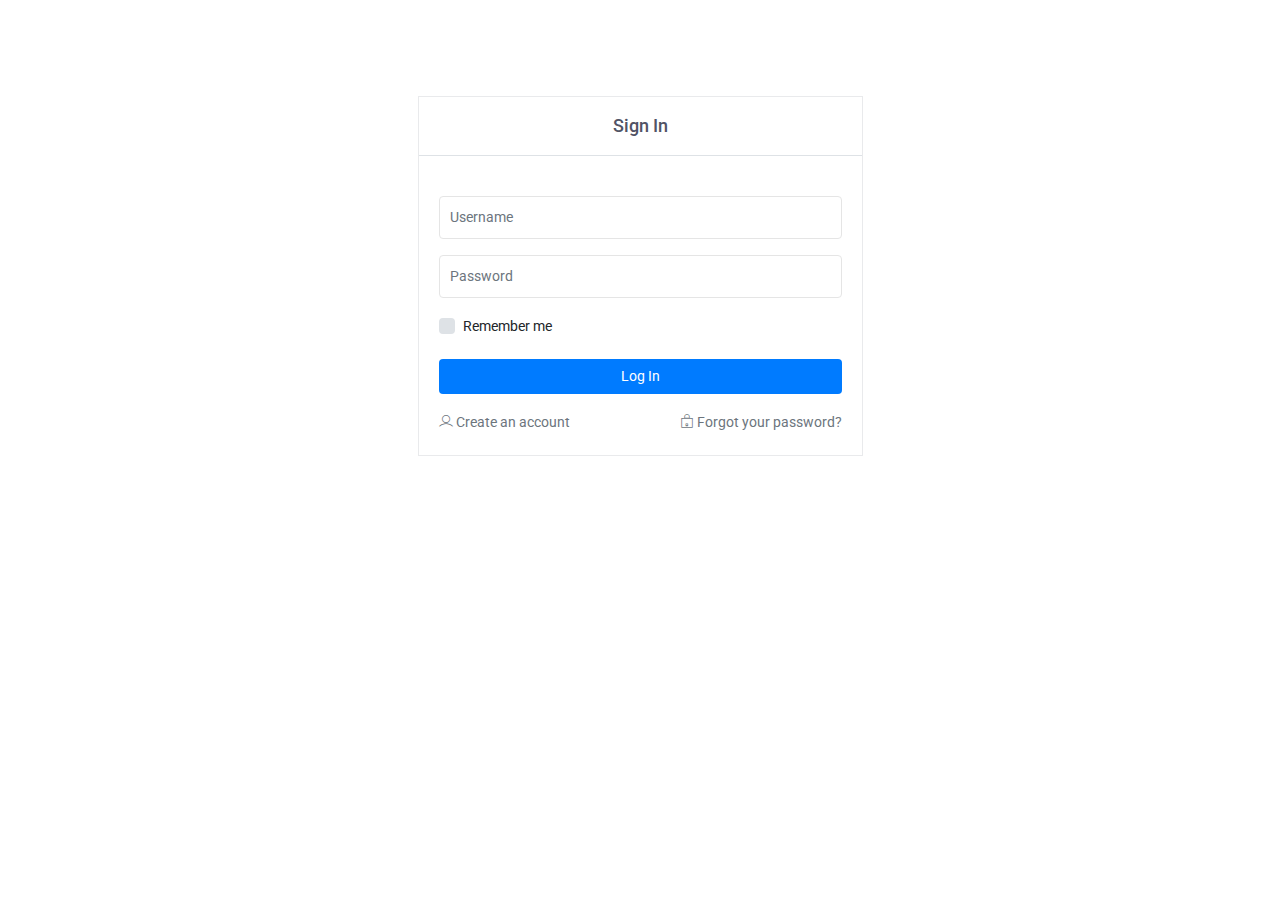
<file: src/main/resources/static/login.html>
<!DOCTYPE html>
<html>
<head>
    <meta charset="utf-8">
    <meta name="viewport" content="width=device-width, initial-scale=1, shrink-to-fit=no">
    <title>Login</title>

    <link rel="stylesheet" type="text/css" href="assets/css/bootstrap.min.css">

    <link rel="stylesheet" type="text/css" href="assets/fonts/line-icons.css">

    <link rel="stylesheet" type="text/css" href="assets/css/main.css">

    <link rel="stylesheet" type="text/css" href="assets/css/responsive.css">

</head>
<body>
<div class="wrapper-page">
    <div class="container">
        <div class="row justify-content-center">
            <div class="col-lg-5 col-md-12 col-xs-12">
                <div class="card">
                    <div class="card-header border-bottom text-center">
                        <h4 class="card-title">Sign In</h4>
                    </div>
                    <div class="card-body">
                        <form class="form-horizontal m-t-20" onsubmit="return false;">
                            <div class="form-group">
                                <input class="form-control" type="text" required="" name="username"
                                       placeholder="Username">
                            </div>
                            <div class="form-group">
                                <input class="form-control" type="password" required="" name="password"
                                       placeholder="Password">
                            </div>
                            <div class="form-group">
                                <div class="custom-control custom-checkbox">
                                    <input type="checkbox" class="custom-control-input" id="customCheck1">
                                    <label class="custom-control-label" for="customCheck1">Remember me</label>
                                </div>
                            </div>
                            <div class="form-group text-center m-t-20">
                                <button class="btn btn-common btn-block" type="submit">Log In</button>
                            </div>
                            <div class="form-group">
                                <div class="float-right">
                                    <a href="#" class="text-muted"><i class="lni-lock"></i> Forgot your password?</a>
                                </div>
                                <div class="float-left">
                                    <a href="register.html" class="text-muted"><i class="lni-user"></i> Create an
                                        account</a>
                                </div>
                            </div>
                        </form>
                    </div>
                </div>
            </div>
        </div>
    </div>
</div>

<div id="preloader">
    <div class="loader" id="loader-1"></div>
</div>


<script src="assets/js/jquery-min.js"></script>
<script src="assets/js/popper.min.js"></script>
<script src="assets/js/bootstrap.min.js"></script>
<script src="assets/js/jquery.app.js"></script>
<script src="assets/js/main.js"></script>
<script>
    $(function () {
        $('form').submit(function () {
            login($(this).serialize())
        })
    })

    var flag = true;

    function login(data) {
        if (flag) {
            flag = false;
            $.ajax({
                url: '/login',
                type: 'POST',
                data: data,
                async: false,
                success: function (data) {
                    if (data.key != '-1') {
                        location.href = '/index.html';
                    } else {
                        alert(data.message)
                    }
                }
            });
            flag = true;
        }
    }
</script>
</body>
</html>
</file>
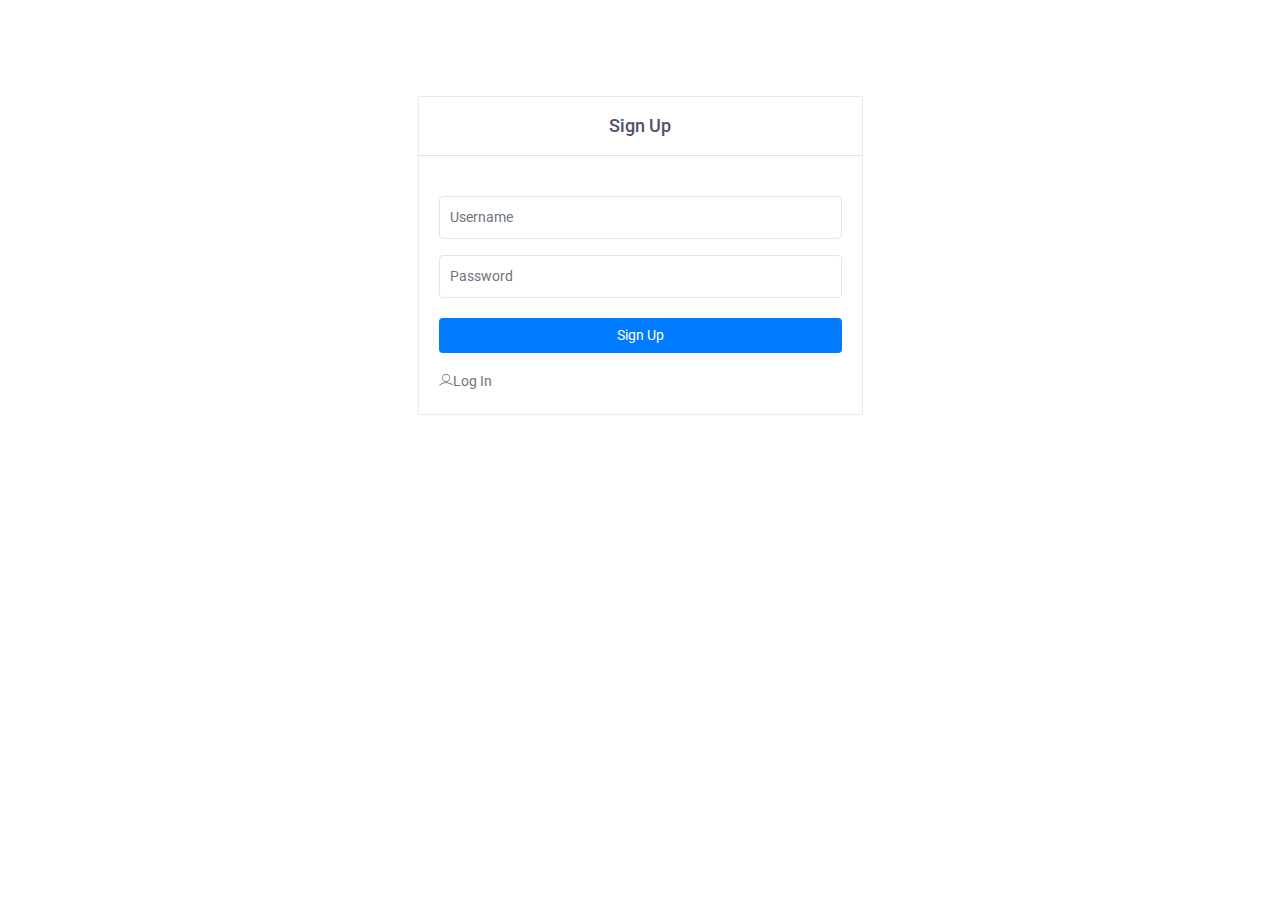
<file: src/main/resources/static/register.html>
<!DOCTYPE html>
<html>
<head>
    <meta charset="utf-8">
    <meta name="viewport" content="width=device-width, initial-scale=1, shrink-to-fit=no">
    <title>Sign Up</title>

    <link rel="stylesheet" type="text/css" href="assets/css/bootstrap.min.css">

    <link rel="stylesheet" type="text/css" href="assets/fonts/line-icons.css">

    <link rel="stylesheet" type="text/css" href="assets/css/main.css">

    <link rel="stylesheet" type="text/css" href="assets/css/responsive.css">

</head>
<body>
<div class="wrapper-page">
    <div class="container">
        <div class="row justify-content-center">
            <div class="col-lg-5 col-md-12 col-xs-12">
                <div class="card">
                    <div class="card-header border-bottom text-center">
                        <h4 class="card-title">Sign Up</h4>
                    </div>
                    <div class="card-body">
                        <form class="form-horizontal m-t-20" onsubmit="return false;">
                            <div class="form-group">
                                <input class="form-control" type="text" required="" name="username"
                                       placeholder="Username">
                            </div>
                            <div class="form-group">
                                <input class="form-control" type="password" required="" name="password"
                                       placeholder="Password">
                            </div>
                            <div class="form-group text-center m-t-20">
                                <button class="btn btn-common btn-block" type="submit">Sign Up</button>
                            </div>
                            <div class="form-group">
                                <div class="float-left">
                                    <a href="login.html" class="text-muted"><i class="lni-user"></i>Log In</a>
                                </div>
                            </div>
                        </form>
                    </div>
                </div>
            </div>
        </div>
    </div>
</div>

<div id="preloader">
    <div class="loader" id="loader-1"></div>
</div>


<script src="assets/js/jquery-min.js"></script>
<script src="assets/js/popper.min.js"></script>
<script src="assets/js/bootstrap.min.js"></script>
<script src="assets/js/jquery.app.js"></script>
<script src="assets/js/main.js"></script>
<script>
    $(function () {
        $('form').submit(function () {
            login($(this).serialize())
        })
    })

    var flag = true;

    function login(data) {
        if (flag) {
            flag = false;
            $.ajax({
                url: '/user/register',
                type: 'POST',
                data: data,
                async: false,
                success: function (data) {
                    if (data.key != '-1') {
                        location.href = '/index.html';
                    } else {
                        alert(data.message)
                    }
                }
            });
            flag = true;
        }
    }
</script>
</body>
</html>
</file>
<file: src/main/resources/static/assets/css/main.css>
@import "https://fonts.googleapis.com/css?family=Roboto:400,500,700";html{overflow-x:hidden}body{font-size:14px;font-weight:400;font-family:roboto,sans-serif;-webkit-box-sizing:border-box;-moz-box-sizing:border-box;box-sizing:border-box;-webkit-font-smoothing:subpixel-antialiased;line-height:25px;-webkit-backface-visibility:hidden;backface-visibility:hidden;overflow-x:hidden}h1,h2,h3,h4,h5,h6{color:#515365;font-weight:400;line-height:1.5}h1{font-size:28px}h2{font-size:24px}h3{font-size:22px}h4{font-size:19px}h5{font-size:17px}h6{font-size:12px}a{color:#8a8a8a;-webkit-transition:all .3s ease-out 0s;-moz-transition:all .3s ease-out 0s;-ms-transition:all .3s ease-out 0s;-o-transition:all .3s ease-out 0s;transition:all .3s ease-out 0s}a:hover{text-decoration:none;color:#007bff}a a:focus{outline:0}p{color:#8a8a8a;line-height:1.8}ul,ol{list-style:outside none none;margin:0;padding:0}ul li,ol li{list-style:none}hr{border-top:1px solid #e9eaec;margin-top:2rem;margin-bottom:2rem}.breadcrumb-wrapper{margin-bottom:20px;display:flex;-webkit-box-align:center;-ms-flex-align:center;align-items:center}.breadcrumb-wrapper h4{color:#515365;font-weight:500;margin-top:6px;font-size:18px}.breadcrumb-wrapper .breadcrumb{margin-bottom:0;padding:0;background:0 0}.breadcrumb-wrapper .breadcrumb li{display:inline-block;font-size:14px;font-weight:400;margin-left:3px}.breadcrumb-wrapper .breadcrumb li a{text-decoration:none;color:#8a8a8a;cursor:pointer}.breadcrumb-wrapper .breadcrumb li a:hover{color:#007bff}.breadcrumb-wrapper .breadcrumb .active{color:#007bff}.text-semibold{font-weight:500}.card-title{font-size:18px;font-weight:500}.progress{height:6px}.text-link:hover,.text-link:focus{text-decoration:underline}.text-opacity{opacity:.85}.text-white{color:#fff!important}.text-dark{color:#515365!important}.text-gray{color:#8a8a8a!important}.text-secondary{color:#cacaca!important}.swlink {text-indent: -9999px;height: 0;line-height: 0;font-size: 0;overflow: hidden;}.text-primary{color:#007bff!important}.text-success{color:#24d5d8!important}.text-info{color:#00e676!important}.text-purple{color:#ab8ce4!important}.text-warning{color:#fecd2f!important}.text-danger{color:#fd3259!important}.bg-white{background-color:#fff!important}.bg-dark{background-color:#515365!important}.bg-gray{background-color:#fafafa!important}.bg-primary{background-color:#007bff!important}.bg-success{background-color:#24d5d8!important}.bg-info{background-color:#00e676!important}.bg-purple{background-color:#ab8ce4!important}.bg-warning{background-color:#fecd2f!important}.bg-danger{background-color:#fd3259!important}.badge-primary{background-color:#007bff!important}.p-0{padding:0}.p-20{padding:20px}.p-t-10{padding-top:10px}.p-b-10{padding-bottom:10px}.m-0{margin:0}.m-r-5{margin-right:5px}.m-r-10{margin-right:10px}.m-r-15{margin-right:15px}.m-l-10{margin-left:10px}.m-l-15{margin-left:15px}.m-t-5{margin-top:5px}.m-t-10{margin-top:10px}.m-t-15{margin-top:15px}.m-t-20{margin-top:20px}.m-t-30{margin-top:30px}.m-t-40{margin-top:40px}.m-b-5{margin-bottom:5px}.m-b-10{margin-bottom:10px}.m-b-15{margin-bottom:15px}.m-b-20{margin-bottom:20px}.m-b-30{margin-bottom:30px}.w-xs{min-width:80px}.w-sm{min-width:95px}.w-md{min-width:110px}.w-lg{min-width:140px}.m-h-50{min-height:50px}.l-h-34{line-height:34px}.no-border{border:0}.bx-shadow{-moz-box-shadow:0 1px 2px 0 rgba(0,0,0,.1);-webkit-box-shadow:0 1px 2px 0 rgba(0,0,0,.1);box-shadow:0 1px 2px 0 rgba(0,0,0,.1)}.header-title{font-size:16px}hr{margin-top:30px;margin-bottom:30px}#preloader{position:fixed;top:0;left:0;right:0;bottom:0;background-color:#fff;z-index:9999999}.loader{top:50%;width:50px;height:50px;border-radius:100%;position:relative;margin:0 auto}#loader-1:before,#loader-1:after{content:"";position:absolute;top:-10px;left:-10px;width:100%;height:100%;border-radius:100%;border:7px solid transparent;border-top-color:#007bff}#loader-1:before{z-index:100;animation:spin 2s infinite}#loader-1:after{border:7px solid #fafafa}@keyframes spin{0%{-webkit-transform:rotate(0deg);-ms-transform:rotate(0deg);-o-transform:rotate(0deg);transform:rotate(0deg)}100%{-webkit-transform:rotate(360deg);-ms-transform:rotate(360deg);-o-transform:rotate(360deg);transform:rotate(360deg)}}@-webkit-keyframes fadeIn{from{opacity:0}to{opacity:1}}@keyframes fadeIn{from{opacity:0}to{opacity:1}}.fadeIn{-webkit-animation-name:fadeIn;animation-name:fadeIn}.header{display:block;height:65px;width:100%;position:fixed;padding:0;z-index:1040;background-color:#fff;border-bottom:1px solid #e9eaec;margin-bottom:0;transition:all .2s ease;-webkit-transition:all .2s ease;-moz-transition:all .2s ease;-o-transition:all .2s ease;-ms-transition:all .2s ease}.header .header-container .nav-logo{float:left;width:270px}.header .header-container .nav-logo a{color:#fff;font-size:18px;padding-left:0}.header .header-container .nav-logo b{height:60px;display:inline-block;width:60px;line-height:60px;text-align:center}.header .header-container .nav-left,.header .header-container .nav-right{position:relative;list-style:none;padding-left:0;margin-bottom:0}.header .header-container .nav-left>li,.header .header-container .nav-right>li{float:left}.header .header-container .nav-left>li>a,.header .header-container .nav-right>li>a{padding:0 6px;line-height:calc(65px - 3px);min-height:calc(65px - 3px);color:#8a8a8a;display:block;transition:all .2s ease-in-out;-webkit-transition:all .2s ease-in-out;-moz-transition:all .2s ease-in-out;-o-transition:all .2s ease-in-out;-ms-transition:all .2s ease-in-out}.header .header-container .nav-left>li>a i,.header .header-container .nav-right>li>a i{font-size:18px;vertical-align:middle;color:#fff;border-radius:50%;border:1px solid #f1f1f1;padding:8px;color:#999;transition:all .3s ease-in-out;-webkit-transition:all .3s ease-in-out;-moz-transition:all .3s ease-in-out;-o-transition:all .3s ease-in-out;-ms-transition:all .3s ease-in-out}.header .header-container .nav-left>li>a i:hover,.header .header-container .nav-left>li>a i:focus{text-decoration:none;background:#007bff;border-color:#007bff;color:#fff}.header .header-container .nav-right>li>a i:hover,.header .header-container .nav-right>li>a i:focus{text-decoration:none;background:#007bff;border-color:#007bff;color:#fff}.header .header-container .nav-left>li>a.dropdown-toggle:after,.header .header-container .nav-right>li>a.dropdown-toggle:after{display:none;border-radius:0}.header .header-container .nav-left .user-profile .profile-img,.header .header-container .nav-right .user-profile .profile-img{width:40px;border-radius:50%;margin-top:12px;float:left}.header .header-container .nav-left .notifications,.header .header-container .nav-right .notifications{position:relative}.header .header-container .nav-left .notifications .counter,.header .header-container .nav-right .notifications .counter{position:absolute;right:4px;top:7px;background-color:#6fd088;color:#fff;padding:3px 5.5px;border-radius:50px;line-height:1;font-size:10px}.header .header-container .nav-left .massages .counter,.header .header-container .nav-right .massages .counter{position:absolute;right:4px;top:7px;background-color:#fd3259;color:#fff;padding:3px 5.5px;border-radius:50px;line-height:1;font-size:10px}.header .header-container .nav-left{float:left}.header .header-container .nav-left .navbar-toggler{margin-top:15px}.header .header-container .nav-right{float:right;margin-right:30px}.dropdown-menu li a{line-height:1.5;min-height:auto;padding:10px 20px;display:block;transition:all .2s ease-out;-webkit-transition:all .2s ease-out;-moz-transition:all .2s ease-out;-o-transition:all .2s ease-out;-ms-transition:all .2s ease-out;color:#8a8a8a}.dropdown-menu li a:hover,.dropdown-menu li a:focus{color:#515365;text-decoration:none;background-color:#f7f7f8}.notifications .n-title{padding:10px 0}.notifications .check-all{margin-top:10px}.user-profile li a i{margin-right:5px}.avatar-info{padding:8px 20px}.side-nav-dark .side-nav{background-color:#1a2942;color:#99abb4}.side-nav-dark .side-nav .side-nav-inner .side-nav-menu li a{color:#99abb4}.side-nav-dark .side-nav .side-nav-inner .side-nav-menu li a:hover .title,.side-nav-dark .side-nav .side-nav-inner .side-nav-menu li a:hover .arrow,.side-nav-dark .side-nav .side-nav-inner .side-nav-menu li a:hover .icon-holder{color:#fff}.side-nav-dark .side-nav .side-nav-inner .side-nav-menu li a:focus .title,.side-nav-dark .side-nav .side-nav-inner .side-nav-menu li a:focus .arrow,.side-nav-dark .side-nav .side-nav-inner .side-nav-menu li a:focus .icon-holder{color:#fff}.side-nav-dark .side-nav .side-nav-inner .side-nav-menu li.dropdown.open a .title,.side-nav-dark .side-nav .side-nav-inner .side-nav-menu li.dropdown.open a .arrow,.side-nav-dark .side-nav .side-nav-inner .side-nav-menu li.dropdown.open a .icon-holder{color:#fff}.side-nav-dark .side-nav .side-nav-inner .side-nav-menu li.dropdown ul.dropdown-menu{background:#192532}.side-nav-dark .side-nav .side-nav-inner .side-nav-menu li.dropdown ul.dropdown-menu li a:hover,.side-nav-dark .side-nav .side-nav-inner .side-nav-menu li.dropdown ul.dropdown-menu li a:focus{color:#fff}.side-nav-dark .side-nav .side-nav-inner .side-nav-menu li.dropdown ul.dropdown-menu li.active a{color:#fff}.side-nav{width:250px;background-color:#fff;z-index:1000;top:65px;bottom:0;position:fixed;overflow:hidden;transition:all .2s ease;-webkit-transition:all .2s ease;-moz-transition:all .2s ease;-o-transition:all .2s ease;-ms-transition:all .2s ease}.side-nav .side-nav-inner{position:relative;height:100%}.side-nav .side-nav-inner .side-nav-menu{position:relative;list-style:none;margin:0;padding-left:0;overflow:auto;height:calc(100vh - 65px);border-right:1px solid #e9eaec}.side-nav .side-nav-inner .side-nav-menu li{position:relative;display:block}.side-nav .side-nav-inner .side-nav-menu li.dropdown .arrow{position:absolute;right:30px;line-height:26px;transition:all .3s ease;-webkit-transition:all .3s ease;-moz-transition:all .3s ease;-o-transition:all .3s ease;-ms-transition:all .3s ease}.side-nav .side-nav-inner .side-nav-menu li.dropdown.open a{transition:all .3s ease;-webkit-transition:all .3s ease;-moz-transition:all .3s ease;-o-transition:all .3s ease;-ms-transition:all .3s ease}.side-nav .side-nav-inner .side-nav-menu li.dropdown.open a .icon-holder{color:#fff}.side-nav .side-nav-inner .side-nav-menu li.dropdown.open a .arrow{transform:rotate(90deg);-webkit-transform:rotate(90deg);-moz-transform:rotate(90deg);-o-transform:rotate(90deg);-ms-transform:rotate(90deg)}.side-nav .side-nav-inner .side-nav-menu li.dropdown.open .dropdown-menu{display:block}.side-nav .side-nav-inner .side-nav-menu li.dropdown.open .dropdown-menu .dropdown-menu{padding-left:20px}.side-nav .side-nav-inner .side-nav-menu li.dropdown.open .dropdown-menu .arrow{line-height:25px}.side-nav .side-nav-inner .side-nav-menu li a{color:#8a8a8a;transition:all .3s ease;-webkit-transition:all .3s ease;-moz-transition:all .3s ease;-o-transition:all .3s ease;-ms-transition:all .3s ease}.side-nav .side-nav-inner .side-nav-menu li a:hover,.side-nav .side-nav-inner .side-nav-menu li a:focus{text-decoration:none;color:#fff;transition:all .3s ease;-webkit-transition:all .3s ease;-moz-transition:all .3s ease;-o-transition:all .3s ease;-ms-transition:all .3s ease}.side-nav .side-nav-inner .side-nav-menu li a:hover .icon-holder,.side-nav .side-nav-inner .side-nav-menu li a:focus .icon-holder{color:#fff}.side-nav .side-nav-inner .side-nav-menu li a.dropdown-toggle:after{display:none;border-radius:0}.side-nav .side-nav-inner .side-nav-menu li.side-nav-header{text-transform:uppercase;font-size:12px;padding:15px 20px;opacity:.7}.side-nav .side-nav-inner .side-nav-menu li.dropdown ul.dropdown-menu{position:relative;width:100%;box-shadow:none;border:0;border-radius:0;padding-left:50px;padding-top:0;background-color:transparent;float:none}.side-nav .side-nav-inner .side-nav-menu li.dropdown ul.dropdown-menu li a{padding:10px 15px}.side-nav .side-nav-inner .side-nav-menu li.dropdown ul.dropdown-menu li a:hover,.side-nav .side-nav-inner .side-nav-menu li.dropdown ul.dropdown-menu li a:focus{background-color:transparent;color:#515365}.side-nav .side-nav-inner .side-nav-menu li.dropdown ul.dropdown-menu li.active a{color:#515365}.side-nav .side-nav-inner .side-nav-menu li a{position:relative;display:block;padding:10px 15px;font-weight:500;font-size:15px;white-space:nowrap}.side-nav .side-nav-inner .side-nav-menu li a .icon-holder{display:inline-block;height:25px;width:25px;line-height:25px;text-align:center;position:relative;left:0;font-size:20px;margin-right:14px}.side-nav .side-nav-inner .side-nav-menu li a .icon-holder i{vertical-align:middle}.side-nav .side-nav-inner .side-nav-menu li.dropdown.open>a{color:#fff;background:#007bff}.side-nav .side-nav-inner .side-nav-menu li a:hover,.side-nav .side-nav-inner .side-nav-menu li a:focus{color:#fff;background:#007bff}.side-nav-folded .side-nav{width:65px}.side-nav-folded .side-nav .side-nav-menu{overflow-x:hidden}.side-nav-folded .side-nav .side-nav-menu li a{padding-left:20px}.side-nav-folded .side-nav .side-nav-menu li a .title{display:none}.side-nav-folded .side-nav .side-nav-menu li a .icon-holder i{font-size:20px}.side-nav-folded .side-nav .side-nav-menu li .dropdown .arrow{opacity:0}.side-nav-folded .side-nav .side-nav-menu li.side-nav-header{display:none}.side-nav-folded .header .header-container .nav-logo{width:70px;padding:0}.side-nav-folded .header .header-container .nav-logo a .logo{width:70px;display:none}.side-nav-folded .header .nav-left>li>a.sidenav-fold-toggler i:before{content:"\e914"}@media only screen and (min-width:992px){.side-nav-folded .side-nav .side-nav-inner .side-nav-menu>li.side-nav-header{display:none}.side-nav-folded .side-nav .side-nav-inner .side-nav-menu>li>a{padding-left:20px}.side-nav-folded .side-nav .side-nav-inner .side-nav-menu>li>a .title{display:none}.side-nav-folded .side-nav .side-nav-inner .side-nav-menu li.dropdown .arrow{opacity:0}.side-nav-folded .side-nav .side-nav-inner .side-nav-menu li.dropdown.open ul.dropdown-menu{display:none!important}.side-nav-folded .side-nav:hover{width:250px}.side-nav-folded .side-nav:hover .side-nav-inner .side-nav-menu>li .side-nav-header{display:block}.side-nav-folded .side-nav:hover .side-nav-inner .side-nav-menu>li>a .title{display:inline-block}.side-nav-folded .side-nav:hover .side-nav-inner .side-nav-menu li.dropdown .arrow{opacity:1}.side-nav-folded .side-nav:hover .side-nav-inner .side-nav-menu li.open>ul.dropdown-menu{display:block!important}}@media only screen and (min-width:767px){.header .header-container .nav-left>li>a.sidenav-fold-toggler,.header .header-container .nav-right>li>a.sidenav-fold-toggler{display:block}.header .header-container .nav-left>li>a.sidenav-expand-toggler,.header .header-container .nav-right>li>a.sidenav-expand-toggler{display:none}}@media only screen and (max-width:767px){.header .header-container .nav-left>li>a.sidenav-fold-toggler,.header .header-container .nav-right>li>a.sidenav-fold-toggler{display:none}.header .header-container .nav-left>li>a.sidenav-expand-toggler,.header .header-container .nav-right>li>a.sidenav-expand-toggler{display:block}}@media only screen and (max-width:992px){.side-nav-folded .side-nav{left:-250px}}@media only screen and (min-width:992px){.side-nav-folded .page-container{padding-left:65px}}@media only screen and (max-width:992px){.side-nav-folded .page-container{padding-left:0}}@media only screen and (max-width:767px){.side-nav-folded .header .header-container .nav-logo{width:0;overflow:hidden}}@media only screen and (max-width:767px){.side-nav-expand{overflow:hidden}}@media only screen and (max-width:767px){.side-nav-expand .side-nav{left:0}}@media only screen and (max-width:767px){.side-nav-expand .header .header-container .nav-logo{width:0}.side-nav-expand .header .header-container .nav-left>li>a.sidenav-expand-toggler i:before{content:"\e914"}}.dropdown.dropdown-animated:not(.scale-left) .dropdown-menu,.dropdown.dropdown-animated:not(.scale-right) .dropdown-menu{opacity:0;visibility:hidden;-webkit-transform:translateY(15px)!important;-moz-transform:translateY(15px)!important;-ms-transform:translateY(15px)!important;transform:translateY(15px)!important;transition:all .2s ease-in-out;-webkit-transition:all .2s ease-in-out;-moz-transition:all .2s ease-in-out;-o-transition:all .2s ease-in-out;-ms-transition:all .2s ease-in-out;display:block;margin:0;top:auto!important}.dropdown.dropdown-animated:not(.scale-left) .dropdown-menu.show,.dropdown.dropdown-animated:not(.scale-right) .dropdown-menu.show{opacity:1;visibility:visible;-webkit-transform:translateY(0px)!important;-moz-transform:translateY(0px)!important;-ms-transform:translateY(0px)!important;transform:translateY(0px)!important}.dropdown.dropdown-animated.scale-left .dropdown-menu{-webkit-transform-origin:top right!important;-moz-transform-origin:top right!important;-ms-transform-origin:top right!important;transform-origin:top right!important;transform:scale(0,0)!important;-webkit-transform:scale(0,0)!important;-moz-transform:scale(0,0)!important;-ms-transform:scale(0,0)!important;transition:all .2s ease-in-out;-webkit-transition:all .2s ease-in-out;-moz-transition:all .2s ease-in-out;-o-transition:all .2s ease-in-out;-ms-transition:all .2s ease-in-out;display:block;margin:0;right:0!important;left:auto!important;top:auto!important}.dropdown.dropdown-animated.scale-left .dropdown-menu.show{transform:scale(1,1)!important;-webkit-transform:scale(1,1)!important;-moz-transform:scale(1,1)!important;-ms-transform:scale(1,1)!important}.dropdown.dropdown-animated.scale-right .dropdown-menu{-webkit-transform-origin:top left;-moz-transform-origin:top left;-ms-transform-origin:top left;transform-origin:top left;transform:scale(0,0)!important;-webkit-transform:scale(0,0)!important;-moz-transform:scale(0,0)!important;-ms-transform:scale(0,0)!important;transition:all .2s ease-in-out;-webkit-transition:all .2s ease-in-out;-moz-transition:all .2s ease-in-out;-o-transition:all .2s ease-in-out;-ms-transition:all .2s ease-in-out;display:block;margin:0;top:auto!important}.dropdown.dropdown-animated.scale-right .dropdown-menu.show{transform:scale(1,1)!important;-webkit-transform:scale(1,1)!important;-moz-transform:scale(1,1)!important;-ms-transform:scale(1,1)!important}.dropdown-menu{border:0;border-radius:0;font-size:14px;min-width:180px;color:#8a8a8a;-webkit-box-shadow:0 2px 5px rgba(0,0,0,.2);-moz-box-shadow:0 2px 5px rgba(0,0,0,.2);box-shadow:0 2px 5px rgba(0,0,0,.2);top:100%}.dropdown-menu.dropdown-md{min-width:250px}.dropdown-menu.dropdown-lg{min-width:300px}.dropdown-menu.dropdown-xl{min-width:450px}.dropdown-item{line-height:1.5;min-height:auto;padding:10px 20px;display:block;transition:all .15s ease-out;-webkit-transition:all .15s ease-out;-moz-transition:all .15s ease-out;-o-transition:all .15s ease-out;-ms-transition:all .15s ease-out;color:#8a8a8a}.dropdown-item:hover,.dropdown-item:focus{color:#515365;text-decoration:none;background-color:#f7f7f8}.dropdown-item.disabled{opacity:.3;cursor:not-allowed}.dropdown-item.disabled:hover,.dropdown-item.disabled:focus{background-color:transparent}.dropdown-item.active{background-color:#f7f7f8;color:#515365}.dropdown-toggle:after{text-align:center;display:inline;border:0;font-size:13px;font-family:lineicons;content:"\e93a";line-height:0;vertical-align:middle;position:relative}.dropdown-header{padding:10px 20px;font-weight:500;color:#717171;font-size:15px}.dropdown,.dropup{display:inline-block}.table{margin-bottom:0}.table>tbody>tr>td,.table>tbody>tr>th,.table>tfoot>tr>td,.table>tfoot>tr>th,.table>thead>tr>td,.table>thead>tr>th{line-height:1.8;border-color:#e9eaec}.table.table-dark thead th{color:#fff}.table-sm>tbody>tr>td,.table-sm>tbody>tr>th,.table-sm>tfoot>tr>td,.table-sm>tfoot>tr>th,.table-sm>thead>tr>td.table-sm>thead>tr>th{padding:7.5px}.table-hover tbody tr:hover{background-color:#f7f7f7}.table-lg>tbody>tr>td,.table-lg>tbody>tr>th,.table-lg>tfoot>tr>td,.table-lg>tfoot>tr>th,.table-lg>thead>tr>td,.table-lg>thead>tr>th{padding:15px}.table-xl>tbody>tr>td,.table-xl>tbody>tr>th,.table-xl>tfoot>tr>td,.table-xl>tfoot>tr>th,.table-xl>thead>tr>td,.table-xl>thead>tr>th{padding:20px}.table-striped>tbody>tr:nth-of-type(odd){background-color:#fbfbfb}.table-hover>tbody>tr:hover{background-color:#fafafa}.table-bordered{border:1px solid #e9eaec}.table>thead>tr>th{color:#717171;border-bottom:1px solid #e9eaec}.table .thead-dark th{background-color:#515365;border-color:#515365}.table .thead-light th{background-color:#fafafa;border-color:#e9eaec;color:#717171}.table th,.table td{vertical-align:middle}.table tr.selected{background-color:#fafafa}.table-overflow{width:100%;overflow-x:auto}.table-overflow .title{line-height:40px}.arrow-none:after{display:none}#datatable_length .form-control-sm{padding:0!important}.page-item.active .page-link{background-color:#007bff;border-color:#007bff}.page-link:focus{box-shadow:none}.page-link{color:#007bff}.badge-outline-success{color:#70c89a;border:1px solid #70c89a}.badge-outline-info{color:#007bff;border:1px solid #007bff}.badge-outline-danger{color:#ee8a97;border:1px solid #ee8a97}.badge-outline-warning{color:#f1b863;border:1px solid #f1b863}.badge{font-size:12px;line-height:1;padding:5px 10px;font-weight:500}.page-container{min-height:100vh;padding-left:250px;transition:all .2s ease;-webkit-transition:all .2s ease;-moz-transition:all .2s ease;-o-transition:all .2s ease;-ms-transition:all .2s ease}.page-container .main-content{padding:calc(50px + 35px) 15px 15px;min-height:calc(100vh - 65px);background:#f1f2f7;width:100%;flex-grow:1}.page-container .main-content .full-container{padding:0;padding-top:95px}.card-group{margin-bottom:20px}.card-group .card{border-right:1px solid #e9ecef}.card-group .card .icon{font-size:30px;margin-bottom:10px}.card-group .card p{font-weight:700;font-size:14px}.card-group .card .counter{font-size:24px;line-height:40px;font-weight:700}.card-group .align-items-center{align-items:center!important}.status{width:10px;height:10px;border-radius:50px;display:inline-block}.card-title{color:#515365;margin-top:0;margin-bottom:15px}.card{position:relative;background-color:#fff;margin-bottom:30px;border:1px solid #e9eaec;border-radius:0;transition:all .3s ease-in-out;-webkit-transition:all .3s ease-in-out;-moz-transition:all .3s ease-in-out;-o-transition:all .3s ease-in-out;-ms-transition:all .3s ease-in-out}.card.card-shadow{-webkit-box-shadow:0 7px 20px 2px rgba(0,0,0,.2);-moz-box-shadow:0 7px 20px 2px rgba(0,0,0,.2);box-shadow:0 7px 20px 2px rgba(0,0,0,.2)}.card-header{padding:15px 25px;position:relative;background-color:transparent;border-bottom:0;min-height:55px}.card-header .card-title{margin-bottom:0;display:inline-block}.card-header .card-title p{padding-top:8px;margin-bottom:0}.card-header:first-child{border-radius:0}.card-body{padding:20px;position:relative}.card-toolbar{float:right}.card-toolbar ul{list-style:none;padding-left:0}.card-toolbar ul li{display:inline-block}.card-toolbar ul li a,.card-toolbar ul li .btn{margin-bottom:0;margin-right:10px;display:block}.card-toolbar ul li .btn{padding:7px 15px;font-size:13px}.info-box{min-height:100px;background:#fff;width:100%;margin-bottom:20px;padding:20px;border-radius:4px;-webkit-box-shadow:0 5px 20px rgba(0,0,0,.05);box-shadow:0 5px 20px rgba(0,0,0,.05)}.info-box .icon-box{float:left;text-align:center;font-size:38px;line-height:60px;color:#fff}.info-box .info-box-content{margin-left:60px}.info-box .info-box-content .number{font-size:30px;color:#fff;font-weight:700;margin-bottom:0}.info-box .info-box-content .info-text{font-size:14px;color:#fff;margin-bottom:0}.stretch-card .card-body{padding:22px}.stretch-card .card-body .sales-info{display:flex!important}.stretch-card .card-body .sales-info h3{font-size:22px}.stretch-card .card-body .sales-info span{margin-left:auto!important}.stretch-card .card-body p{margin-top:10px;margin-bottom:0}.follow .client-item{padding:15px 20px;border-top:1px solid #f1f1f1}.follow .client-item .title{line-height:40px}.follow .btn{padding:5px 17px}.coming-event .img-thumb{margin-right:20px}.coming-event .event-item{padding:0 20px}.coming-event .event-item li{margin-bottom:38px}.coming-event .text .text-link{font-size:16px;color:#515365;font-weight:500}.coming-event .text .day{margin-bottom:0;font-size:13px}.coming-event .text p{margin-bottom:0}.list-media{margin-bottom:0;display:block;position:relative;padding-left:0;list-style:none}.list-media .list-item{display:block}.list-media .list-item a{display:block;position:relative}.list-media .list-item a:hover,.list-media .list-item a:focus{text-decoration:none}.list-media .list-item .active{background-color:#fafafa}.list-media .list-item .media-hover:hover,.list-media .list-item .media-hover:focus{text-decoration:none;background-color:#fafafa}.list-media .media-img{position:relative;float:left}.list-media .media-img img,.list-media .media-img .icon-avatar{line-height:40px;height:40px;width:40px;text-align:center;font-size:17px;border-radius:50px;color:#fff}.list-media .media-img .status{right:0;bottom:0;position:absolute;left:auto;top:auto}.list-media .media-img .status:before{content:"";position:absolute;background-color:transparent;width:15px;height:14px;bottom:-5px;right:-6px;border-radius:50px;border:2px solid #fff}.list-media .info{padding-left:55px;min-height:40px;height:auto;position:relative}.list-media .info .title{display:block;color:#515365}.list-media .info .sub-title{display:block;font-size:12.5px;color:#adadad;color:rgba(138,138,138,.7);max-width:90%}.list-media .info .float-item{position:absolute;right:0;color:#8a8a8a;top:50%;font-size:12px;transform:translateY(-50%);-webkit-transform:translateY(-50%);-moz-transform:translateY(-50%);-o-transform:translateY(-50%);-ms-transform:translateY(-50%)}.list-media .info.status{padding-left:0;min-height:auto;height:10px;position:absolute}.list-inline li{display:inline-block;margin-right:10px}.properties .list-media .list-item{margin-bottom:20px}.properties .title{font-size:15px;font-weight:500;margin-bottom:0}.properties .title a{color:#515365}.properties .title a:hover{color:#007bff}.bs-example-modal{position:relative;top:auto;right:auto;bottom:auto;left:auto;z-index:1;display:block}.h-100vh{height:100vh}.error-container{width:40%;background:#f1f1f1;padding:40px}.error-container .error-number{font-size:135px;color:#007bff;font-weight:700;line-height:110px}.error-container h2{font-size:32px;font-weight:400}.carousel-item{color:#fff}.button-items{margin-bottom:-8px}.button-items .btn{margin-bottom:8px;margin-right:5px}.bs-example-modal{position:relative;top:auto;right:auto;bottom:auto;left:auto;z-index:1;display:block}.icon-demo-content{text-align:center;color:#515365}.icon-demo-content i{display:block;font-size:28px;margin-bottom:5px}.icon-demo-content .col-sm-6{margin-bottom:30px}.icon-demo-content .col-sm-6:hover i{color:#007bff}.icon-demo-content .icon-wrapper span{display:block;font-size:18px;margin-bottom:8px}.btn{font-size:14px;cursor:pointer;font-weight:400;-webkit-transition:all .3s ease-out 0s;-moz-transition:all .3s ease-out 0s;-ms-transition:all .3s ease-out 0s;-o-transition:all .3s ease-out 0s;transition:all .3s ease-out 0s;display:inline-block}.btn:focus,.btn:active{box-shadow:none;outline:0}.btn-common{background-color:#007bff;position:relative;z-index:1;color:#fff}.btn-common:hover{background:#101010;color:#fff;box-shadow:0 6px 22px rgba(0,0,0,.1);-webkit-transition:all .3s ease-out 0s;-moz-transition:all .3s ease-out 0s;-ms-transition:all .3s ease-out 0s;-o-transition:all .3s ease-out 0s;transition:all .3s ease-out 0s}.btn-default{color:#515365;background-color:transparent;border-color:#dbdde0}.btn-lg{padding:14px 33px;text-transform:uppercase;font-size:14px}button:focus{outline:0!important}.icon-close,.icon-check{color:#007bff}.btn-circle{border-radius:100%;width:40px;height:40px;padding:10px}.main-button .btn{padding:10px 30px;margin:5px 0}.btn-rounded{border-radius:30px}.btn-inverse-primary{background-color:rgba(109,149,231,.2);background-image:none;border-color:transparent}.btn-inverse-primary:not(.btn-inverse-light){color:#6d95e7}.btn-inverse-primary:hover{color:#fff;background-color:#6d95e7;border-color:#6d95e7}.btn-inverse-success:not(.btn-inverse-light){color:#70c89a}.btn-inverse-success:hover{color:#fff;background-color:#70c89a;border-color:#70c89a}.btn-inverse-success.disabled,.btn-inverse-success:disabled{color:#70c89a;background-color:transparent}.btn-inverse-secondary{background-color:rgba(216,216,216,.2);background-image:none;border-color:transparent}.btn-inverse-secondary:not(.btn-inverse-light){color:#d8d8d8}.btn-inverse-secondary:hover{color:#fff;background-color:#d8d8d8;border-color:#d8d8d8}.btn-inverse-secondary.disabled,.btn-inverse-secondary:disabled{color:#d8d8d8;background-color:transparent}.btn-inverse-success{background-color:rgba(112,200,154,.2);background-image:none;border-color:transparent}.btn-inverse-info{background-color:rgba(184,126,243,.2);background-image:none;border-color:transparent}.btn-inverse-info:not(.btn-inverse-light){color:#b87ef3}.btn-inverse-info:hover{color:#fff;background-color:#b87ef3;border-color:#b87ef3}.btn-inverse-info.disabled,.btn-inverse-info:disabled{color:#b87ef3;background-color:transparent}.btn-inverse-warning{background-color:rgba(241,184,99,.2);background-image:none;border-color:transparent}.btn-inverse-warning:not(.btn-inverse-light){color:#f1b863}.btn-inverse-warning:hover{color:#fff;background-color:#f1b863;border-color:#f1b863}.btn-inverse-warning.disabled,.btn-inverse-warning:disabled{color:#f1b863;background-color:transparent}.btn-inverse-danger{background-color:rgba(238,138,151,.2);background-image:none;border-color:transparent}.btn-inverse-danger:not(.btn-inverse-light){color:#ee8a97}.btn-inverse-danger:hover{color:#fff;background-color:#ee8a97;border-color:#ee8a97}.btn-inverse-danger.focus,.btn-inverse-danger:focus{box-shadow:0 0 0 3px rgba(238,138,151,.5)}.btn-inverse-danger.disabled,.btn-inverse-danger:disabled{color:#ee8a97;background-color:transparent}.btn-inverse-light{background-color:rgba(248,249,250,.2);background-image:none;border-color:transparent}.btn-inverse-light:not(.btn-inverse-light){color:#f8f9fa}.btn-inverse-light:hover{color:#fff;background-color:#f8f9fa;border-color:#f8f9fa}.btn-inverse-light.disabled,.btn-inverse-light:disabled{color:#f8f9fa;background-color:transparent}.btn-inverse-dark{background-color:rgba(48,46,46,.2);background-image:none;border-color:transparent}.btn-inverse-dark:not(.btn-inverse-light){color:#302e2e}.btn-inverse-dark:hover{color:#fff;background-color:#302e2e;border-color:#302e2e}.btn-inverse-dark.focus,.btn-inverse-dark:focus{box-shadow:0 0 0 3px rgba(48,46,46,.5)}.btn-inverse-dark.disabled,.btn-inverse-dark:disabled{color:#302e2e;background-color:transparent}.progress{height:6px;background-color:#ececec;border-radius:50px;margin-bottom:20px}.progress.progress-sm{height:4px}.progress.progress-lg{height:12px;border-radius:4px}.progress.progress-lg.progress-bar:last-child{border-top-right-radius:4px;border-bottom-right-radius:4px}.progress.progress-xl{height:20 px;border-radius:4px}.progress.progress-xl.progress-bar:last-child{border-top-right-radius:4px;border-bottom-right-radius:4px}.progress-bar{background-color:#007bff}.progress-bar:last-child{border-top-right-radius:50px;border-bottom-right-radius:50px}.chat-main-box .form-material{border-bottom:1px solid #e9ecef}.chat-main-box .form-material .form-control{border:0;padding:10px 20px}.chat-main-box .form-material .form-control:focus{box-shadow:none}.chat-main-box .chat-left-aside{position:relative;width:250px;float:left;z-index:9;top:0}.chat-main-box .chat-left-aside .chatonline{padding:0}.chat-main-box .chat-left-aside .chatonline li a{padding:20px;float:left;width:100%}.chat-main-box .chat-left-aside .chatonline li a img{margin-right:10px;float:left;width:30px}.chat-main-box .chat-left-aside .chatonline li a span{color:#212529}.chat-main-box .chat-left-aside .chatonline li a:hover,.chat-main-box .chat-left-aside .chatonline li a.active{background:#f8f9fa}.chat-main-box .chat-right-aside{width:calc(100% - 250px);float:left;border-left:1px solid #e9ecef}.chat-main-box .chat-right-aside .box-title{font-size:18px}.chat-main-box .chat-right-aside .chat-list{max-height:none;height:100%;padding-top:40px}.chat-main-box .chat-right-aside .chat-list li{list-style:none;margin-top:20px}.chat-main-box .chat-right-aside .chat-list li .chat-img{display:inline-block;width:45px;vertical-align:top}.chat-main-box .chat-right-aside .chat-list li .chat-img img{width:45px;border-radius:100%}.chat-main-box .chat-right-aside .chat-list li .chat-content{width:calc(100% - 50px);display:inline-block;padding-left:15px}.chat-main-box .chat-right-aside .chat-list li .chat-content h5{font-size:16px;color:#6c757d}.chat-main-box .chat-right-aside .chat-list li .chat-content .box{display:inline-block;color:#343a40;padding:3px 10px;background:#f8f9fa}.chat-main-box .chat-right-aside .chat-list li .chat-content .chat-time{display:block;text-align:left;font-size:10px;color:#6c757d;margin:5px 0 15px 65px}.chat-main-box .chat-right-aside .chat-list li.reverse{text-align:right}.chat-main-box .chat-right-aside .chat-list li.reverse .chat-content{padding-right:15px}.chat-main-box .chat-right-aside .chat-list li.reverse .chat-time{margin-right:auto;text-align:right}.fc-event{border-radius:2px;border:0;cursor:move;font-size:13px;margin:5px 0;padding:5px;text-align:center;background-color:#007bff;color:#fff!important}.calendar{float:left;margin-bottom:0}.none-border .modal-footer{border-top:0}.fc-toolbar{margin-bottom:5px}.fc-toolbar h2{font-size:18px;font-weight:600;line-height:30px;text-transform:uppercase}.fc-day{background:#fff}.fc-toolbar .fc-state-active,.fc-toolbar .ui-state-active,.fc-toolbar button:focus,.fc-toolbar button:hover,.fc-toolbar .ui-state-hover{z-index:0}.fc-widget-header{border:1px solid #d5d5d5;background-color:#f1f1f1}.fc-widget-content{border:1px solid #d5d5d5}.fc th.fc-widget-header{font-size:14px;line-height:20px;padding:10px 0;font-weight:700;text-transform:uppercase}.fc-button{background:#fff;border:1px solid #d5d5d5;color:#555;text-transform:capitalize}.fc-text-arrow{font-family:arial;font-size:16px}.fc-state-hover{background:#f1f1f1}.fc-state-highlight{background:#f0f0f0}.fc-cell-overlay{background:#f0f0f0}.fc-unthemed .fc-today{background:#fff}.external-event{color:#fff;cursor:move;margin:10px 0;padding:6px 10px}.fc-basic-view td.fc-week-number span{padding-right:5px}.fc-basic-view td.fc-day-number{padding-right:5px}.mail-list{background:#fff}.mail-list .list-group-item{color:#8a8a8a;border:0}.mail-list .list-group-item:hover{background:#f8f9fa}.mail-content a{color:#8a8a8a}.card .showing{line-height:50px;margin-bottom:0}.thumb-sm{height:32px;width:32px}.nav-tabs{border-bottom:1px solid #e9eaec}.nav-tabs>li{margin-bottom:-2px}.nav-tabs>li>a{margin-right:0;line-height:2.5;border-radius:0;color:#515365;opacity:.75;border:0;border-bottom:2px solid transparent;display:block;padding:10px 15px;transition:all .3s ease-in-out;-webkit-transition:all .3s ease-in-out;-moz-transition:all .3s ease-in-out;-o-transition:all .3s ease-in-out;-ms-transition:all .3s ease-in-out}.nav-tabs>li>a:hover{border-color:transparent;background-color:transparent;opacity:1}.nav-tabs>li>a:focus{background-color:transparent;opacity:1}.nav-tabs>li>a.active{border:0;background-color:transparent;border-bottom:2px solid #007bff;opacity:1}.nav-tabs>li>a.active:hover,.nav-tabs>li>a.active:focus{border:0;background-color:transparent;border-bottom:2px solid #007bff;opacity:1}.nav-tabs>li>a.active.nav-link{border-bottom:2px solid #007bff;color:#515365;background-color:transparent}.nav-tabs .nav-link{border-top:0;border-right:0;border-left:0}.nav-tabs .nav-link:hover,.nav-tabs .nav-link:focus,.nav-tabs .nav-link:active{border-color:transparent}.tab-success .nav-tabs>li>a.active{border-bottom:2px solid #24d5d8}.tab-success .nav-tabs>li>a.active:hover,.tab-success .nav-tabs>li>a.active:focus{border-bottom:2px solid #24d5d8}.tab-info .nav-tabs>li>a.active{border-bottom:2px solid #04a1f4}.tab-info .nav-tabs>li>a.active:hover,.tab-info .nav-tabs>li>a.active:focus{border-bottom:2px solid #04a1f4}.tab-warning .nav-tabs>li>a.active{border-bottom:2px solid #fecd2f}.tab-warning .nav-tabs>li>a.active:hover,.tab-warning .nav-tabs>li>a.active:focus{border-bottom:2px solid #fecd2f}.tab-danger .nav-tabs>li>a.active{border-bottom:2px solid #fd3259}.tab-danger .nav-tabs>li>a.active:hover,.tab-danger .nav-tabs>li>a.active:focus{border-bottom:2px solid #fd3259}.center-tabs .nav-tabs{text-align:center;-webkit-box-pack:center!important;-webkit-justify-content:center!important;-ms-flex-pack:center!important;justify-content:center!important}.center-tabs .nav-tabs>li{float:none;display:inline-block}.justified-tabs .nav-tabs{width:100%}.justified-tabs .nav-tabs>li{display:table-cell;width:1%;text-align:center;float:none}.nav-pills>li+li{margin-left:5px}.nav-pills>li>a{border-radius:3px;opacity:.75;font-size:14px;font-weight:500;background-color:transparent;color:#515365;border:1px solid transparent;padding:5px 15px}.nav-pills>li>a:hover,.nav-pills>li>a:focus{background-color:transparent;opacity:1}.nav-pills>li>a.active{color:#fff;border-color:#007bff;background-color:#007bff;border:1px solid #007bff;opacity:1}.nav-pills>li>a.active:hover,.nav-pills>li>a.active:focus{color:#fff;border-color:#007bff;background-color:#007bff;border:1px solid #007bff;opacity:1}.nav-pills>li>a.active.nav-link{color:#fff;background-color:#007bff;border-color:#007bff}.nav-vertical .nav-pills{float:left;width:160px;padding:0 15px;display:block}.nav-vertical .nav-pills>li{margin-bottom:15px}.nav-vertical .nav-pills>li+li{margin-left:0}.nav-vertical .tab-content{float:left;width:70%}.pill-success .nav-pills>li>a.active{border-color:#24d5d8;background-color:#24d5d8;border:1px solid #24d5d8}.pill-success .nav-pills>li>a.active:hover,.pill-success .nav-pills>li>a.active:focus{border-color:#24d5d8;background-color:#24d5d8;border:1px solid #24d5d8}.pill-success .nav-pills>li>a.active.nav-link{color:#fff;border-color:#24d5d8}.pill-info .nav-pills>li>a.active{border-color:#04a1f4;background-color:#04a1f4;border:1px solid #04a1f4}.pill-info .nav-pills>li>a.active:hover,.pill-info .nav-pills>li>a.active:focus{border-color:#04a1f4;background-color:#04a1f4;border:1px solid #04a1f4}.pill-info .nav-pills>li>a.active.nav-link{color:#fff;border-color:#04a1f4}.pill-warning .nav-pills>li>a.active{border-color:#fecd2f;background-color:#fecd2f;border:1px solid #fecd2f}.pill-warning .nav-pills>li>a.active:hover,.pill-warning .nav-pills>li>a.active:focus{border-color:#fecd2f;background-color:#fecd2f;border:1px solid #fecd2f}.pill-warning .nav-pills>li>a.active.nav-link{color:#fff;border-color:#fecd2f}.pill-danger .nav-pills>li>a.active{border-color:#fd3259;background-color:#fd3259;border:1px solid #fd3259}.pill-danger .nav-pills>li>a.active:hover,.pill-danger .nav-pills>li>a.active:focus{border-color:#fd3259;background-color:#fd3259;border:1px solid #fd3259}.pill-danger .nav-pills>li>a.active.nav-link{color:#fff;border-color:#fd3259}.list-group-item.active{background-color:#007bff!important;border-color:#007bff!important}.accordion .card{margin-bottom:15px}.accordion .card .card-header{padding:0}.accordion .card .card-header .card-title a{padding:15px 25px;display:block;color:#515365}.accordion .card .card-header .card-title a:not(.collapsed):after{transform:rotate(90deg);-webkit-transform:rotate(90deg);-moz-transform:rotate(90deg);-o-transform:rotate(90deg);-ms-transform:rotate(90deg)}.accordion .card .card-header .card-title a:after{content:"\F142";font-family:material design icons;float:left;margin-right:10px;transition:all .3s ease-in-out;-webkit-transition:all .3s ease-in-out;-moz-transition:all .3s ease-in-out;-o-transition:all .3s ease-in-out;-ms-transition:all .3s ease-in-out}.accordion .card .card-body{padding-top:5px}.accordion.nested>.card{margin-bottom:0;border-bottom:0}.accordion.nested>.card:last-child{border-bottom:1px solid #e9eaec}.accordion.borderless>.card{margin-bottom:0;border-top:0;border-left:0;border-right:0}.accordion.borderless>.card:last-child{border-bottom:0}.faq .card-header h5{margin-bottom:0}.faq .card-header h5 a{color:#515365}.profile-bg{background:#fff;width:100%;position:relative;overflow:hidden}.profile-bg .user-profile .profile-body{padding:0 30px;text-align:center;display:-webkit-box;display:-ms-flexbox;display:flex;-webkit-box-orient:vertical;-webkit-box-direction:normal;-ms-flex-direction:column;flex-direction:column;-webkit-box-pack:center;-ms-flex-pack:center;justify-content:center;-webkit-box-align:center;-ms-flex-align:center;align-items:center}.profile-bg .user-profile .profile-body .profile-user-avatar{margin-top:-5.71429em}.profile-bg .user-profile .profile-body .profile-user-avatar img{border-radius:100px;border:2px solid #fff;-webkit-box-shadow:0 0 5px 0 rgba(0,0,0,.4);box-shadow:0 0 5px 0 rgba(0,0,0,.4)}.profile-bg .user-profile .profile-body .profile-user-name{font-size:22px;margin-top:10px}.profile-bg .user-profile .profile-body .profile-user-address{color:#888}.profile-bg .user-profile .profile-body .profile-user-description{margin-top:20px}.forms-profile{padding:10px 15px}.timeline-view .box-title{font-size:22px;font-weight:700;margin-bottom:20px}.timeline-entry .card{margin-left:60px!important;margin-right:0;margin-bottom:10px}.timeline-entry .card .card-body{background-color:#f4f8fb;-webkit-box-flex:1;-ms-flex:1 1 auto;flex:1 1 auto;padding:1.25rem}.timeline-view #activity .timeline li{position:relative;display:block;min-height:30px;-webkit-box-sizing:border-box;box-sizing:border-box}.timeline-view #activity .timeline:before{top:44px;bottom:0;position:absolute;content:" ";background-color:#f1f6fa;left:35px;width:2px;margin-left:-1px}.timeline-view #activity .timeline li .timeline-circle{position:absolute;line-height:38px;background:#f4f8fb;top:24px;width:40px;height:40px;margin-left:0;font-size:18px}.timeline-view #activity .timeline li .timeline-circle i{vertical-align:middle}.timeline-view #activity .timeline li .timeline-entry .card img.rounded-circle{width:40px;left:10px;margin-right:10px}.timeline-view #activity .timeline li .timeline-entry .card .card-body.timeline-entry-content:before{content:"";position:absolute;top:30px;left:-14px;width:0;height:0;border-style:solid;border-width:14px 14px 14px 0;border-color:transparent #f4f8fb transparent transparent}.form-control{width:100%;font-size:14px;box-shadow:none;color:#8a8a8a;background:#fff;padding:10px;border:1px solid #e5e5e5;border-radius:4px;-webkit-transition:all .3s ease-out 0s;-moz-transition:all .3s ease-out 0s;-ms-transition:all .3s ease-out 0s;-o-transition:all .3s ease-out 0s;transition:all .3s ease-out 0s}.form-control:focus{box-shadow:none;outline:0;border-color:#007bff!important}.search-box{margin-right:20px;position:relative}.search-box .form-control{border:1px solid #e5e5e5;box-shadow:none;outline:0;height:40px;margin-top:12px;padding:5px 20px;font-size:14px;width:250px;border-radius:30px}.search-box i{position:absolute;top:24px;right:15px;cursor:pointer}.search-box i:hover{color:#007bff}.wrapper-page{margin:7.5% auto;position:relative}.gmaps,.gmaps-panaroma{height:300px;background:#fff}.mce-panel{border-color:#e5e5e5!important;background-color:#fff!important}.mce-container,.mce-container *,.mce-widget,.mce-widget *,.mce-reset{background:#fff}.box-title{font-size:18px;margin-bottom:0}.custom-checkbox .custom-control-input:checked~.custom-control-label::before{background-color:#007bff!important}.custom-radio .custom-control-input:checked~.custom-control-label::before{background-color:#007bff!important}.custom-select{display:inline-block;width:100%;height:calc(30px + 2px);padding:0 40px 0 10px;line-height:1.5;color:#4f5467;vertical-align:middle;border:1px solid #e9ecef;border-radius:2px;position:relative;background:0 0;-webkit-appearance:none;-moz-appearance:none;appearance:none}.selected::after{top:0;right:15px;z-index:2;color:#666;display:block;content:'\e93a';position:absolute;text-align:center;font-size:inherit;line-height:35px;font-family:lineicons}.selected{position:relative}.content-footer{padding:0 30px}.content-footer .footer{padding:20px 0;font-size:14px;border-top:1px solid #e9eaec}.content-footer .footer .go-right{float:right}@media only screen and (max-width:767px){.content-footer .footer{text-align:center}.content-footer .footer .go-right{float:none;margin-top:15px;display:block}}
</file>
<file: src/main/resources/static/assets/css/responsive.css>
@media(min-width:992px) and (max-width:1199px){.display-1{font-size:70px}.display-2{font-size:60px}.display-3{font-size:50px}.display-4{font-size:40px}.nav-pills>li>a{padding:5px 4px}.nav-tabs>li>a{padding:5px 7px}.info-box{padding:10px}.info-box .icon-box{font-size:18px}.info-box .info-box-content{margin-left:30px}.info-box .info-box-content .number{font-size:18px}.info-box .info-box-content .info-text{font-size:14px}.page-container{padding-left:0}.side-nav{left:-250px}.side-nav-expand .side-nav{left:0}.header .header-container .nav-left>li>a.sidenav-fold-toggler,.header .header-container .nav-right>li>a.sidenav-fold-toggler{display:none}.header .header-container .nav-left>li>a.sidenav-expand-toggler,.header .header-container .nav-right>li>a.sidenav-expand-toggler{display:block}.table-lg>tbody>tr>td,.table-lg>tbody>tr>th,.table-lg>tfoot>tr>td,.table-lg>tfoot>tr>th,.table-lg>thead>tr>td,.table-lg>thead>tr>th{padding:7px}.widget-chart{display:none}}@media only screen and (max-width:992px){.side-nav{left:-250px}.side-nav-expand .side-nav{left:0}.header .header-container .nav-left>li>a.sidenav-fold-toggler,.header .header-container .nav-right>li>a.sidenav-fold-toggler{display:none}.header .header-container .nav-left>li>a.sidenav-expand-toggler,.header .header-container .nav-right>li>a.sidenav-expand-toggler{display:block}.header .header-container .nav-logo{width:0;padding:0}.header .header-container .nav-logo b{display:none}.header .header-container .nav-logo .logo{display:none}.page-container{padding-left:0}.box-title{margin-top:20px}}@media only screen and (max-width:767px){.search-box{display:none}.side-nav{left:-250px}.side-nav-expand .side-nav{left:0}.breadcrumb-wrapper .float-right{float:left!important}.page-container .main-content{padding:calc(50px + 35px) 0 15px}.table-overflow .title{line-height:22px}#calendar{margin-top:20px}}@media(min-width:768px) and (max-width:991px){.card-group .card p{font-size:13px}.card-group .card .counter{font-size:18px}.stretch-card .card-body{padding:15px}.stretch-card .card-body .sales-info h3{font-size:16px}.btn-toolbar{margin-top:20px}.error-container{width:60%}.table td,.table th{padding:4px!important}.mail-content a{font-size:13px}#calendar{margin-top:20px}.display-1{font-size:70px}.display-2{font-size:60px}.display-3{font-size:50px}.display-4{font-size:40px}.table-overflow{padding:15px}}@media(min-width:320px) and (max-width:480px){.dropdown.dropdown-animated.scale-left .dropdown-menu{left:-150px!important}.card-title{font-size:14px}.coming-event .text .text-link{font-size:14px}.chat-main-box .chat-left-aside{width:100%}.chat-main-box .chat-right-aside{width:calc(100% - 0px)}.timeline-view{margin-top:20px}.faq .card-header h5{font-size:12px}.error-container{width:100%}.error-container .error-number{font-size:80px}.error-container h2{font-size:18px}.btn-toolbar{margin-top:20px}.btn-toolbar .btn{padding:7px 8px}.table td,.table th{padding:5px!important}.mail-content a{font-size:13px}#calendar{margin-top:20px}.fc-toolbar .fc-center{margin-top:15px}.fc-today-button{display:none}#accordion h5{font-size:14px}.form-horizontal a{font-size:11px}.box-title{margin-top:20px}.nav-pills>li>a{padding:5px 4px}.nav-tabs>li>a{padding:5px 7px}.display-1{font-size:50px}.display-2{font-size:40px}.display-3{font-size:30px}.display-4{font-size:20px}.properties .btn{display:none}}
</file>
<file: src/main/resources/static/assets/fonts/line-icons.css>
@font-face{font-family:lineicons;src:url(../fonts/LineIcons.eot?tc3uo0);src:url(../fonts/LineIcons.eot?tc3uo0#iefix) format('embedded-opentype'),url(../fonts/LineIcons.ttf?tc3uo0) format('truetype'),url(../fonts/LineIcons.woff?tc3uo0) format('woff'),url(../fonts/LineIcons.svg?tc3uo0#LineIcons) format('svg');font-weight:400;font-style:normal}[class^=lni-],[class*=" lni-"]{font-family:lineicons!important;speak:none;font-style:normal;font-weight:400;font-variant:normal;text-transform:none;line-height:1;-webkit-font-smoothing:antialiased;-moz-osx-font-smoothing:grayscale}.lni-image:before{content:"\e991"}.lni-linkedin-filled:before{content:"\e9ac"}.lni-add-files:before{content:"\e900"}.lni-agenda:before{content:"\e901"}.lni-alarm-clock:before{content:"\e902"}.lni-alarm:before{content:"\e903"}.lni-amazon:before{content:"\e904"}.lni-amex:before{content:"\e905"}.lni-anchor:before{content:"\e906"}.lni-android:before{content:"\e907"}.lni-angle-double-down:before{content:"\e908"}.lni-angle-double-left:before{content:"\e909"}.lni-angle-double-right:before{content:"\e90a"}.lni-angle-double-up:before{content:"\e90b"}.lni-apartment:before{content:"\e90c"}.lni-apple:before{content:"\e90d"}.lni-archive:before{content:"\e90e"}.lni-arrow-down-circle:before{content:"\e90f"}.lni-arrow-down:before{content:"\e910"}.lni-arrow-left-circle:before{content:"\e911"}.lni-arrow-left:before{content:"\e912"}.lni-arrow-right-circle:before{content:"\e913"}.lni-arrow-right:before{content:"\e914"}.lni-arrow-top-left:before{content:"\e915"}.lni-arrow-top-right:before{content:"\e916"}.lni-arrow-up-circle:before{content:"\e917"}.lni-arrow-up:before{content:"\e918"}.lni-arrows-horizontal:before{content:"\e919"}.lni-arrows-vertical:before{content:"\e91a"}.lni-ban:before{content:"\e91b"}.lni-bar-chart:before{content:"\e91c"}.lni-basketball:before{content:"\e91d"}.lni-behance:before{content:"\e91e"}.lni-bi-cycle:before{content:"\e91f"}.lni-bitbucket:before{content:"\e920"}.lni-bitcoin:before{content:"\e921"}.lni-blackboard:before{content:"\e922"}.lni-bluetooth:before{content:"\e923"}.lni-bold:before{content:"\e924"}.lni-bolt-alt:before{content:"\e925"}.lni-bolt:before{content:"\e926"}.lni-book:before{content:"\e927"}.lni-bookmark-alt:before{content:"\e928"}.lni-bookmark:before{content:"\e929"}.lni-briefcase:before{content:"\e92a"}.lni-brush-alt:before{content:"\e92b"}.lni-brush:before{content:"\e92c"}.lni-bubble:before{content:"\e92d"}.lni-bug:before{content:"\e92e"}.lni-bulb:before{content:"\e92f"}.lni-bullhorn:before{content:"\e930"}.lni-bus:before{content:"\e931"}.lni-calendar:before{content:"\e932"}.lni-camera:before{content:"\e933"}.lni-car:before{content:"\e934"}.lni-cart-full:before{content:"\e935"}.lni-cart:before{content:"\e936"}.lni-check-box:before{content:"\e937"}.lni-check-mark-circle:before{content:"\e938"}.lni-chevron-down-circle:before{content:"\e939"}.lni-chevron-down:before{content:"\e93a"}.lni-chevron-left-circle:before{content:"\e93b"}.lni-chevron-left:before{content:"\e93c"}.lni-chevron-right-circle:before{content:"\e93d"}.lni-chevron-right:before{content:"\e93e"}.lni-chevron-up-circle:before{content:"\e93f"}.lni-chevron-up:before{content:"\e940"}.lni-chrome:before{content:"\e941"}.lni-circle-minus:before{content:"\e942"}.lni-clipboard:before{content:"\e943"}.lni-close:before{content:"\e944"}.lni-cloud-check:before{content:"\e945"}.lni-cloud-download:before{content:"\e946"}.lni-cloud-sync:before{content:"\e947"}.lni-cloud-upload:before{content:"\e948"}.lni-cloud:before{content:"\e949"}.lni-code:before{content:"\e94a"}.lni-coffee-cup:before{content:"\e94b"}.lni-cog:before{content:"\e94c"}.lni-color-pallet:before{content:"\e94d"}.lni-comment-reply-alt:before{content:"\e94e"}.lni-comments-alt:before{content:"\e94f"}.lni-comments:before{content:"\e950"}.lni-construction:before{content:"\e951"}.lni-control-panel:before{content:"\e952"}.lni-crop:before{content:"\e953"}.lni-cross-circle:before{content:"\e954"}.lni-crown:before{content:"\e955"}.lni-css3:before{content:"\e956"}.lni-cup:before{content:"\e957"}.lni-cut:before{content:"\e958"}.lni-dashboard:before{content:"\e959"}.lni-database:before{content:"\e95a"}.lni-dinner:before{content:"\e95b"}.lni-direction-alt:before{content:"\e95c"}.lni-direction-ltr:before{content:"\e95d"}.lni-direction-rtl:before{content:"\e95e"}.lni-direction:before{content:"\e95f"}.lni-display:before{content:"\e960"}.lni-download:before{content:"\e961"}.lni-drop:before{content:"\e962"}.lni-dropbox:before{content:"\e963"}.lni-drupal:before{content:"\e964"}.lni-emoji-neutral:before{content:"\e965"}.lni-emoji-sad:before{content:"\e966"}.lni-emoji-smile:before{content:"\e967"}.lni-empty-file:before{content:"\e968"}.lni-enter:before{content:"\e969"}.lni-envelope:before{content:"\e96a"}.lni-eraser:before{content:"\e96b"}.lni-exit-down:before{content:"\e96c"}.lni-exit-up:before{content:"\e96d"}.lni-exit:before{content:"\e96e"}.lni-eye:before{content:"\e96f"}.lni-facebook-filled:before{content:"\e970"}.lni-facebook:before{content:"\e971"}.lni-files:before{content:"\e972"}.lni-film-play:before{content:"\e973"}.lni-firefox:before{content:"\e974"}.lni-flag-alt:before{content:"\e975"}.lni-flag-cubic:before{content:"\e976"}.lni-flag:before{content:"\e977"}.lni-folder:before{content:"\e978"}.lni-frame-contract:before{content:"\e979"}.lni-frame-expand:before{content:"\e97a"}.lni-full-screen:before{content:"\e97b"}.lni-funnel:before{content:"\e97c"}.lni-gallery:before{content:"\e97d"}.lni-game:before{content:"\e97e"}.lni-gift:before{content:"\e97f"}.lni-git:before{content:"\e980"}.lni-github:before{content:"\e981"}.lni-google-plus:before{content:"\e982"}.lni-graduation:before{content:"\e983"}.lni-grid-alt:before{content:"\e984"}.lni-grid:before{content:"\e985"}.lni-hammer:before{content:"\e986"}.lni-hand:before{content:"\e987"}.lni-harddrive:before{content:"\e988"}.lni-headphone-alt:before{content:"\e989"}.lni-headphone:before{content:"\e98a"}.lni-heart-filled:before{content:"\e98b"}.lni-heart-pulse:before{content:"\e98c"}.lni-heart:before{content:"\e98d"}.lni-help:before{content:"\e98e"}.lni-highlight-alt:before{content:"\e98f"}.lni-highlight:before{content:"\e990"}.lni-hobile:before{content:"\e992"}.lni-home:before{content:"\e993"}.lni-hourglass:before{content:"\e994"}.lni-html5:before{content:"\e995"}.lni-inbox:before{content:"\e996"}.lni-indent-decrease:before{content:"\e997"}.lni-indent-increase:before{content:"\e998"}.lni-Infinite:before{content:"\e999"}.lni-information:before{content:"\e99a"}.lni-instagram-filled:before{content:"\e99b"}.lni-instagram:before{content:"\e99c"}.lni-italic:before{content:"\e99d"}.lni-joomla:before{content:"\e99e"}.lni-key:before{content:"\e99f"}.lni-keyboard:before{content:"\e9a0"}.lni-laptop-phone:before{content:"\e9a1"}.lni-laptop:before{content:"\e9a2"}.lni-layers:before{content:"\e9a3"}.lni-layout:before{content:"\e9a4"}.lni-leaf:before{content:"\e9a5"}.lni-licencse:before{content:"\e9a6"}.lni-line-dashed:before{content:"\e9a7"}.lni-line-dotted:before{content:"\e9a8"}.lni-line-double:before{content:"\e9a9"}.lni-line-spacing:before{content:"\e9aa"}.lni-link:before{content:"\e9ab"}.lni-linkedin:before{content:"\e9ad"}.lni-list:before{content:"\e9ae"}.lni-lock:before{content:"\e9af"}.lni-magnet:before{content:"\e9b0"}.lni-magnifier:before{content:"\e9b1"}.lni-map-marker:before{content:"\e9b2"}.lni-map:before{content:"\e9b3"}.lni-mastercard:before{content:"\e9b4"}.lni-medall-alt:before{content:"\e9b5"}.lni-medall:before{content:"\e9b6"}.lni-medium:before{content:"\e9b7"}.lni-menu-circle:before{content:"\e9b8"}.lni-menu:before{content:"\e9b9"}.lni-mic:before{content:"\e9ba"}.lni-microphone:before{content:"\e9bb"}.lni-minus:before{content:"\e9bc"}.lni-mobile:before{content:"\e9bd"}.lni-more-alt:before{content:"\e9be"}.lni-more:before{content:"\e9bf"}.lni-mouse:before{content:"\e9c0"}.lni-move:before{content:"\e9c1"}.lni-music:before{content:"\e9c2"}.lni-notepad:before{content:"\e9c3"}.lni-package:before{content:"\e9c4"}.lni-page-break:before{content:"\e9c5"}.lni-paint-bucket:before{content:"\e9c6"}.lni-paint-roller:before{content:"\e9c7"}.lni-paperclip:before{content:"\e9c8"}.lni-paypal:before{content:"\e9c9"}.lni-pencil-alt:before{content:"\e9ca"}.lni-pencil:before{content:"\e9cb"}.lni-phone-handset:before{content:"\e9cc"}.lni-phone:before{content:"\e9cd"}.lni-pie-chart:before{content:"\e9ce"}.lni-pilcrow:before{content:"\e9cf"}.lni-pin-alt:before{content:"\e9d0"}.lni-pin-corner:before{content:"\e9d1"}.lni-pin:before{content:"\e9d2"}.lni-pinterest:before{content:"\e9d3"}.lni-playstore:before{content:"\e9d4"}.lni-plug:before{content:"\e9d5"}.lni-plus:before{content:"\e9d6"}.lni-pointer-down:before{content:"\e9d7"}.lni-pointer-left:before{content:"\e9d8"}.lni-pointer-right:before{content:"\e9d9"}.lni-pointer-up:before{content:"\e9da"}.lni-pointer:before{content:"\e9db"}.lni-power-switch:before{content:"\e9dc"}.lni-printer:before{content:"\e9dd"}.lni-pulse:before{content:"\e9de"}.lni-question-circle:before{content:"\e9df"}.lni-quora:before{content:"\e9e0"}.lni-reddit:before{content:"\e9e1"}.lni-reload:before{content:"\e9e2"}.lni-reply:before{content:"\e9e3"}.lni-rocket:before{content:"\e9e4"}.lni-rss-feed:before{content:"\e9e5"}.lni-ruler-alt:before{content:"\e9e6"}.lni-ruler-pencil:before{content:"\e9e7"}.lni-ruler:before{content:"\e9e8"}.lni-save-alt:before{content:"\e9e9"}.lni-save:before{content:"\e9ea"}.lni-search:before{content:"\e9eb"}.lni-select:before{content:"\e9ec"}.lni-share-alt:before{content:"\e9ed"}.lni-share:before{content:"\e9ee"}.lni-shield:before{content:"\e9ef"}.lni-shift-left:before{content:"\e9f0"}.lni-shift-right:before{content:"\e9f1"}.lni-shortcode:before{content:"\e9f2"}.lni-signal:before{content:"\e9f3"}.lni-slice:before{content:"\e9f4"}.lni-sort-alpha-asc:before{content:"\e9f5"}.lni-sort-amount-asc:before{content:"\e9f6"}.lni-soundcloud:before{content:"\e9f7"}.lni-spellcheck:before{content:"\e9f8"}.lni-spotify:before{content:"\e9f9"}.lni-spray:before{content:"\e9fa"}.lni-stamp:before{content:"\e9fb"}.lni-star-empty:before{content:"\e9fc"}.lni-star-filled:before{content:"\e9fd"}.lni-star-half:before{content:"\e9fe"}.lni-star:before{content:"\e9ff"}.lni-stats-down:before{content:"\ea00"}.lni-stats-up:before{content:"\ea01"}.lni-strikethrough:before{content:"\ea02"}.lni-stripe:before{content:"\ea03"}.lni-support:before{content:"\ea04"}.lni-tab:before{content:"\ea05"}.lni-tag:before{content:"\ea06"}.lni-target:before{content:"\ea07"}.lni-teabag:before{content:"\ea08"}.lni-text-align-right:before{content:"\ea09"}.lni-text-align-center:before{content:"\ea0a"}.lni-text-align-justify:before{content:"\ea0b"}.lni-text-align-left:before{content:"\ea0c"}.lni-text-format-remove:before{content:"\ea0d"}.lni-text-format:before{content:"\ea0e"}.lni-text-size:before{content:"\ea0f"}.lni-thought:before{content:"\ea10"}.lni-thumbs-down:before{content:"\ea11"}.lni-thumbs-up:before{content:"\ea12"}.lni-ticket-alt:before{content:"\ea13"}.lni-ticket:before{content:"\ea14"}.lni-timer:before{content:"\ea15"}.lni-train:before{content:"\ea16"}.lni-trash:before{content:"\ea17"}.lni-tshirt:before{content:"\ea18"}.lni-twitter-filled:before{content:"\ea19"}.lni-twitter:before{content:"\ea1a"}.lni-underline:before{content:"\ea1b"}.lni-unlink:before{content:"\ea1c"}.lni-unlock:before{content:"\ea1d"}.lni-upload:before{content:"\ea1e"}.lni-user:before{content:"\ea1f"}.lni-users:before{content:"\ea20"}.lni-vector:before{content:"\ea21"}.lni-video:before{content:"\ea22"}.lni-visa:before{content:"\ea23"}.lni-volume-high:before{content:"\ea24"}.lni-volume-low:before{content:"\ea25"}.lni-volume-medium:before{content:"\ea26"}.lni-volume-mute:before{content:"\ea27"}.lni-wallet:before{content:"\ea28"}.lni-warning:before{content:"\ea29"}.lni-wheelchair:before{content:"\ea2a"}.lni-wordpress-filled:before{content:"\ea2b"}.lni-wordpress:before{content:"\ea2c"}.lni-world-alt:before{content:"\ea2d"}.lni-world:before{content:"\ea2e"}.lni-write:before{content:"\ea2f"}.lni-zip:before{content:"\ea30"}.lni-zoom-in:before{content:"\ea31"}.lni-zoom-out:before{content:"\ea32"}
</file>
